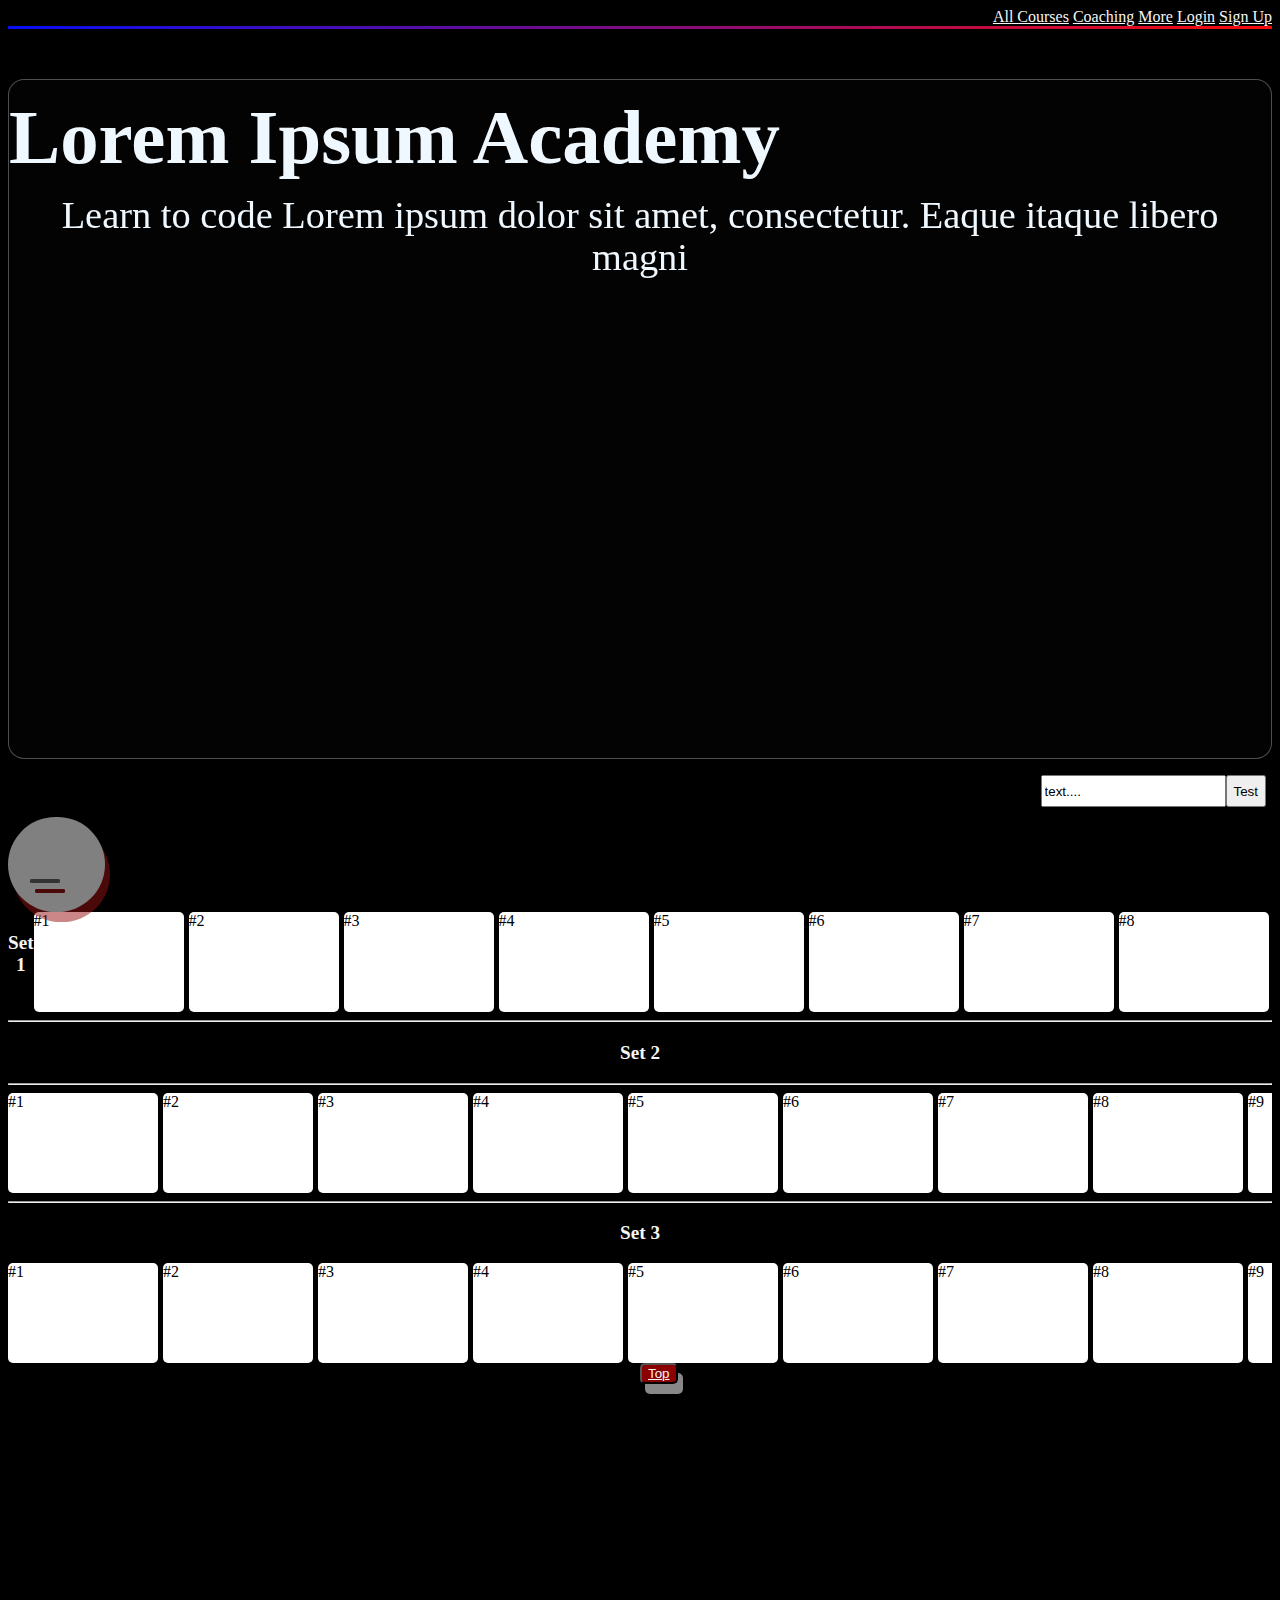
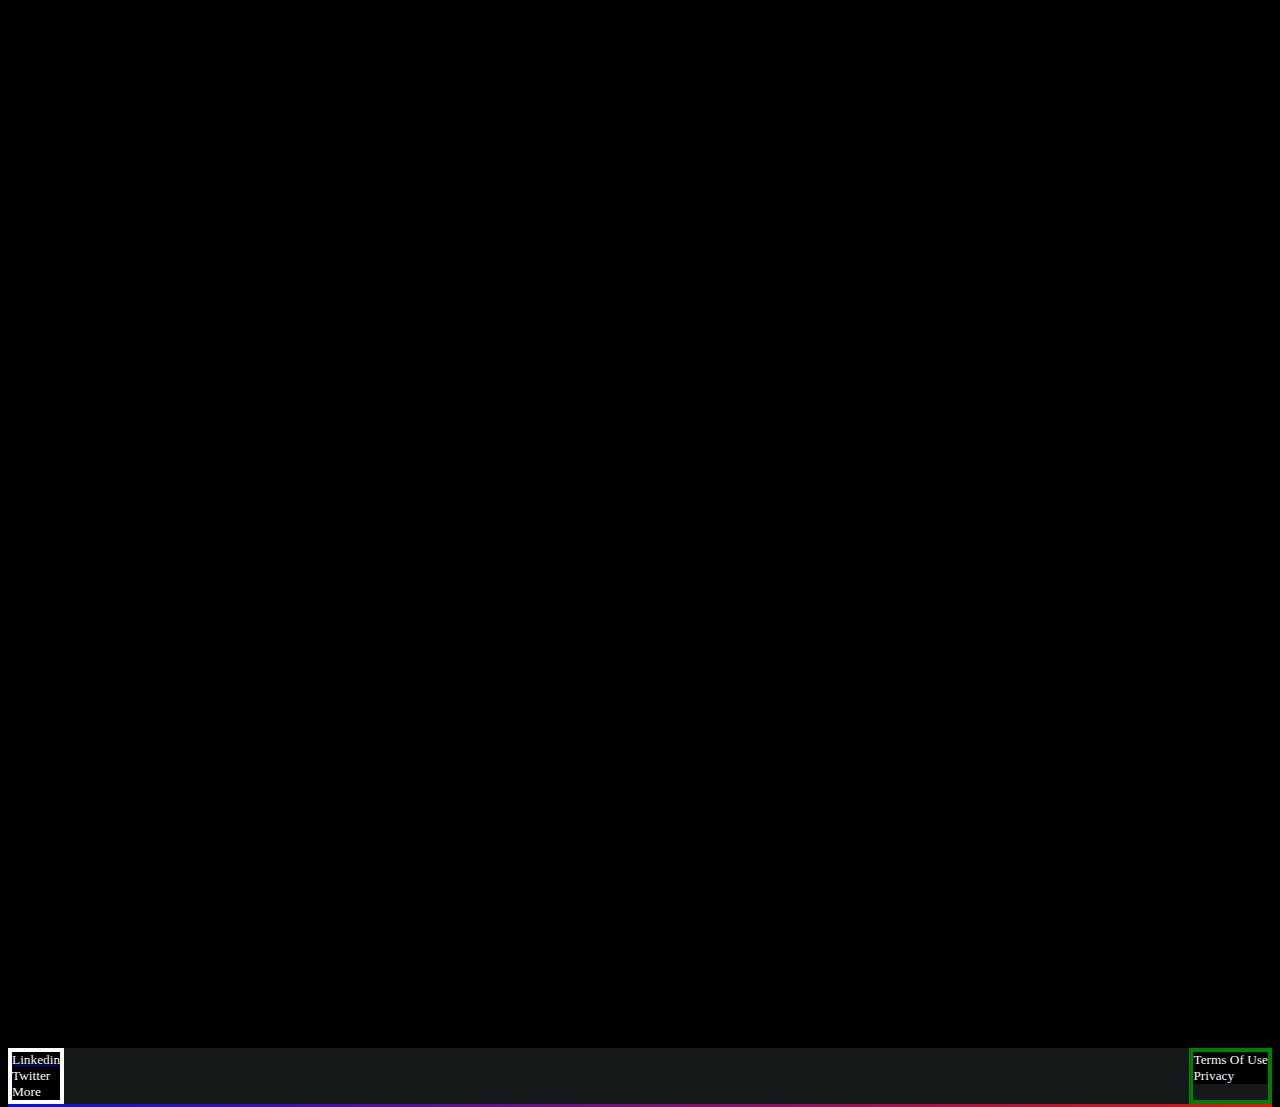
<file: index.html>
<!doctype html>
<html lang="en">
<head>
    <meta charset="UTF-8">
    <meta name="viewport"
          content="width=device-width, user-scalable=no, initial-scale=1.0, maximum-scale=1.0, minimum-scale=1.0">
    <meta http-equiv="X-UA-Compatible" content="ie=edge">
    <link  rel="stylesheet" href="styles.css">
    <title>Document</title>
</head>
<body>
<nav>
    <a href="#">All Courses</a>
    <a href="#">Coaching</a>
    <a href="#">More</a>
    <a href="#">Login</a>
    <a href="#">Sign Up</a>
</nav>
<div class="sub-nav"></div>
<main>

<div class="heading">

    <h1> Lorem Ipsum Academy </h1>


   <h3> Learn to code Lorem ipsum dolor sit amet, consectetur. Eaque itaque libero magni</h3>
    </div>

<div class="search">
<input type="text" id="myText" value="text....">
    <p id="demoExample"></p>
    <button onclick="myfunction()">Test</button>
</div>
    <!--Center Content Of Splash Page-->







<!--Hamburger Menu-->
<div class="nav-two">
    <!--Button Creation-->
    <input type="checkbox">
   <div>
       <span></span>
       <span></span>
   </div>
    <!---->

    <!--Button Content-->
    <div class="menu">
        <a href="./htmlPage/home.html">HTML</a>
        <a href="#">CSS</a>
        <a href="#">Javascript</a>
        <a href="#">Java</a>
        <a href="#">Spring</a>
    </div>
    <!---->
</div>
<!-HMenu end--->
    <div class="card-holder">
        <p class="card-text">Set 1</p>
       <div class="card">#1</div>
       <div class="card">#2</div>
       <div class="card">#3</div>
       <div class="card">#4</div>
       <div class="card">#5</div>
       <div class="card">#6</div>
       <div class="card">#7</div>
       <div class="card">#8</div>
       <div class="card">#9</div>
       <div class="card">#10</div>
   </div>
    <hr>
<p class="card-text">Set 2</p>
    <hr>
    <div class="card-holder">
        <div class="card">#1</div>
        <div class="card">#2</div>
        <div class="card">#3</div>
        <div class="card">#4</div>
        <div class="card">#5</div>
        <div class="card">#6</div>
        <div class="card">#7</div>
        <div class="card">#8</div>
        <div class="card">#9</div>
        <div class="card">#10</div>

    </div>
    <hr>
    <p class="card-text">Set 3</p>
    <div class="card-holder">
        <div class="card">#1</div>
        <div class="card">#2</div>
        <div class="card">#3</div>
        <div class="card">#4</div>
        <div class="card">#5</div>
        <div class="card">#6</div>
        <div class="card">#7</div>
        <div class="card">#8</div>
        <div class="card">#9</div>
        <div class="card">#10</div>
    </div>
    <button class="top-btn"><a href="#top">Top</a></button>

<footer>
    <div class="sub-nav">  </div>
<div class="footer">
    <div class="footer-left">

        <a href="#"><small>Linkedin</small></a>
        <a><small>Twitter</small></a>
        <a><small>More</small></a>
    </div>
    <div class="footer-right">
        <a><small>Terms Of Use</small></a>
        <a><small>Privacy</small></a>
    </div>


</div>
</footer>
</main>
<script>
    function myfunction  () {
        var x = getElementById("myText").value;
        document.getElementById("demoExample").innerHTML = x;
    }
</script>
</body>
</html>
</file>
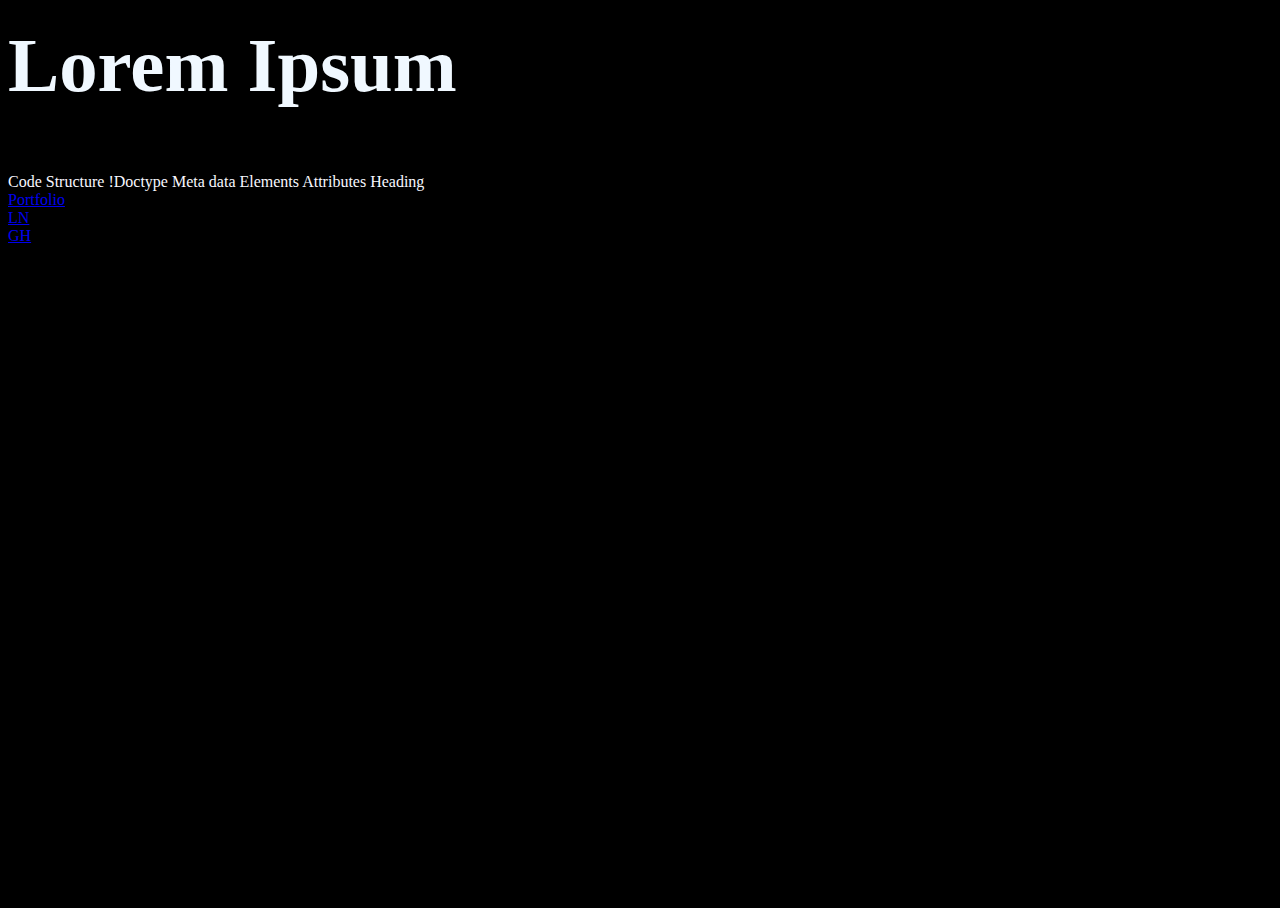
<file: htmlPage/home.html>
<!DOCTYPE html>
<html lang="en" xmlns="http://www.w3.org/1999/html">
<head>
    <meta charset="UTF-8">
    <title>HTML Home</title>

    <link rel="stylesheet" href="../styles.css">
</head>
<body>
<h1>Lorem Ipsum</h1>

    <p>Table Of Contents</p>
    <div class="tableOfContents">
    <a class="tableOfContentsLinks" href="#">Code Structure</a>
    <a class="tableOfContentsLinks" href="#">!Doctype</a>
    <a class="tableOfContentsLinks" href="#">Meta data</a>
    <a class="tableOfContentsLinks" href="#">Elements</a>
    <a class="tableOfContentsLinks" href="#">Attributes</a>
    <a class="tableOfContentsLinks" href="#">Heading</a>
    </div>
<footer>
    <a href="#">GH</a>
    <a href="#">LN</a>
    <a href="#">Portfolio</a>

</footer>
</body>
</html>
</file>
<file: styles.css>
html, body {
    height: 100%;

}
body {
    background-color:  #000;
}

nav {
    height: 2vh;
    width: 100%;
    margin-top: 0;
    background-color: black;
    text-align: end;
}
nav a {
    color: whitesmoke;
    margin-right: 0;

}
h1 {
    font-size: 4.8rem;
    font-weight: 700;
    line-height: 7.2rem;
    margin-left: 15px;
}
h3 {
    text-align: center;
    font-size: 2.4rem;
    line-height: 2.6rem;
    font-weight: 400;
}
h1, h3 {
    margin: auto;
    color: aliceblue;
    position: relative;
}
/*img {
    position: absolute;
    top: 0;
    left: 0;
    right: 0;
    bottom: 0;
    width: 100%;
    z-index: -1;
    object-fit: cover;
    object-position: center center;
}*/

.sub-nav {
    width: 100%;
    height: 3px;
    background-image: linear-gradient(60deg, #070ff4, #f90a0a);
}
.heading {
    margin-top: 50px;
    color: whitesmoke;
    flex-direction: row;
    height: 53vw;
   /* border: solid #f90a0a 4px;*/
    backdrop-filter: blur(5px);
    border: 1px solid rgba(255, 255, 255, 0.3);
    /*👇SHORTHAND for ☝️
    background: rgba(255, 255, 255, 0.01);
    border: 1px solid rgba(255, 255, 255, 0.3);*/
    border-radius: 16px;
    background: rgba(255, 255, 255, 0.01) url(https://ak.picdn.net/shutterstock/videos/1051339468/thumb/9.jpg?ip=x480) space;

}
.search {
    display: flex;
    justify-content: right;
    margin: 16px 6px 10px 6px;
}


.nav-two {
    position: center;
    background-color: #fff;
    padding: 15px 25px;
    transition: 0.5s;
    border-radius: 50px;
    overflow: hidden;
    /*
    box-shadow: 0 8px 15px rgba(0,0,0,0.2);
    */
    opacity: .5;
    width: fit-content;
    box-shadow: 5px 10px #981212;
}
.menu {
    margin: 0;
    padding: 0;
    width: 0;
    overflow: hidden;
    transition: 0.5s;
    display: flex;
    justify-content: center;
}
.nav-two input:checked ~ .menu {
    width: 450px;
}
.menu li {
    list-style: none;
    margin: 0 10px;
    /* transform: scale(.6%); */
}
.menu li:hover {
    text-decoration: red underline;
    transition: width 2s;
}
.menu li a {
    text-decoration: none;
    color: #666;
    text-transform: uppercase;
    font-weight: 600;
    transition: 0.5s;
}
.menu li a:hover {
    color: #161919;
}
.nav-two input{
    width: 40px;
    height: 40px;
    opacity: 0;
    cursor: pointer;
}
.nav-two span {
    position: absolute;
    left: 30px;
    width:30px;
    height:4px;
    border-radius: 50px;
    background-color: #666;
    pointer-events: none;
    transition: 0.5s;
    box-shadow: 5px 10px #981212;
}
.nav-two input:checked ~ span {
    background-color: #f974a1;
}
/*Degrees of hamburger img*/
.nav-two span:nth-child(2) {
    transform: translateY(-8px);
}
.nav-two span:nth-child(2) {
    transform: translateY(0) rotate(0);
}
.nav-two span:nth-child(3) {
  transform: translateY(-8px);
}
.nav-two input:checked ~ span:nth-child(3) {
    transform: translateY(0) rotate(45deg);
}


button.top-btn {
    color: whitesmoke;
    margin: 0 0 0 50%;
    background: darkred;
    border-radius: 5px;
     box-shadow: 5px 10px #888888;
}

button a {
color: whitesmoke;
}
.card-holder {
    display: flex;
}
.card {
    height: 100px;
    width: 150px;
    border-radius: 5px;
    background-color: white;
    /*opacity: .5%;*/
    flex-direction: row;
    justify-content: center;
    flex: 0 0 auto;
    margin-right: 5px;
}
.card-holder {
    display: flex;
    flex-wrap: nowrap;
    overflow-x: auto;
}
.card-text {
    color: whitesmoke;
    font-weight: bolder;
    font-size: larger;
    text-align: center;

}

footer, small {

    background-color: #000;
    width: 100%;
    color: whitesmoke;
    display: flex;
    /* flex-direction: row;*/
    flex-direction: column-reverse;


}

.footer {
    display: flex;
    justify-content: space-between;

    background-color: #161919;
    margin: 100% 0 0;
}
.footer a {
    flex-direction: row;
}
.footer-left {
border: solid white 4px;
}
.footer-right {
    /*margin: 0 0 0 80vw;*/
    border: solid green 4px
}
.tableOfContents {

/*
display: flex;
*/
}

.tableOfContentsLinks {
    color: ghostwhite;

    text-decoration: none;
    margin: auto;
}
</file>
